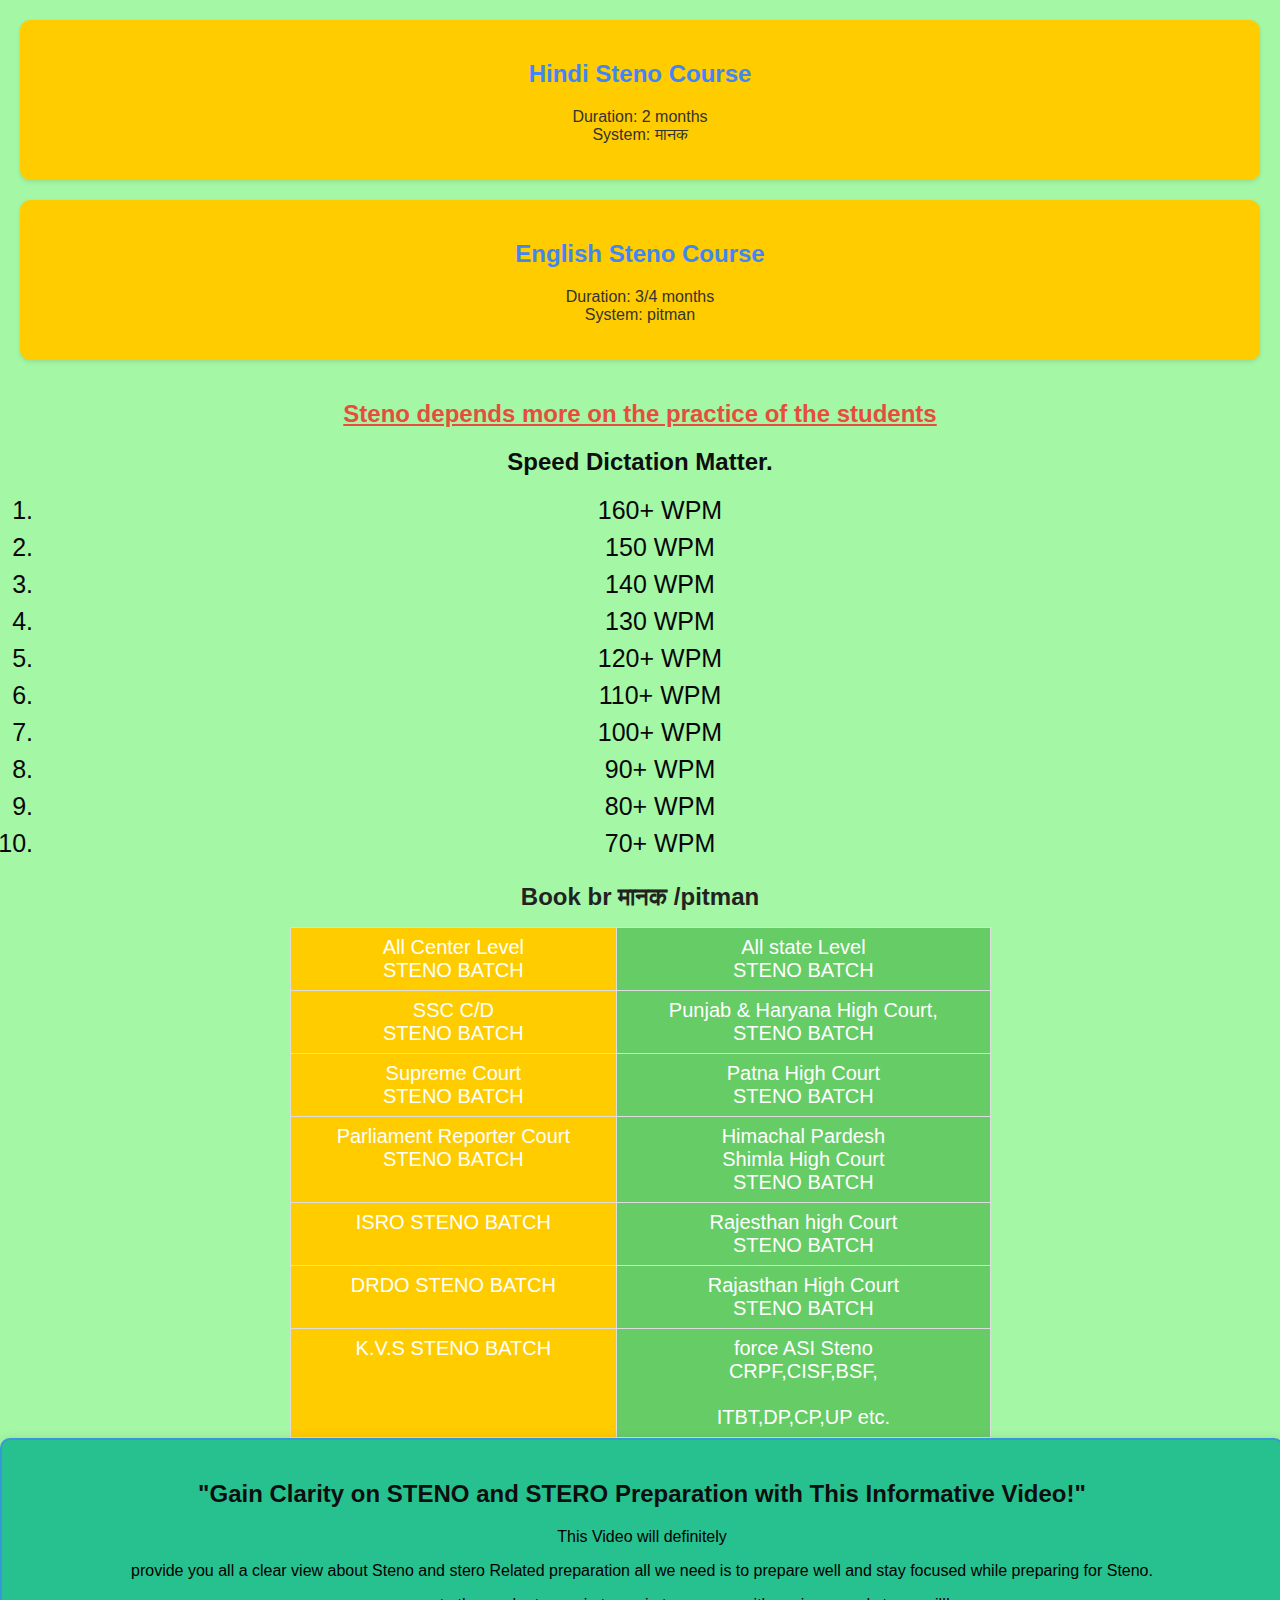
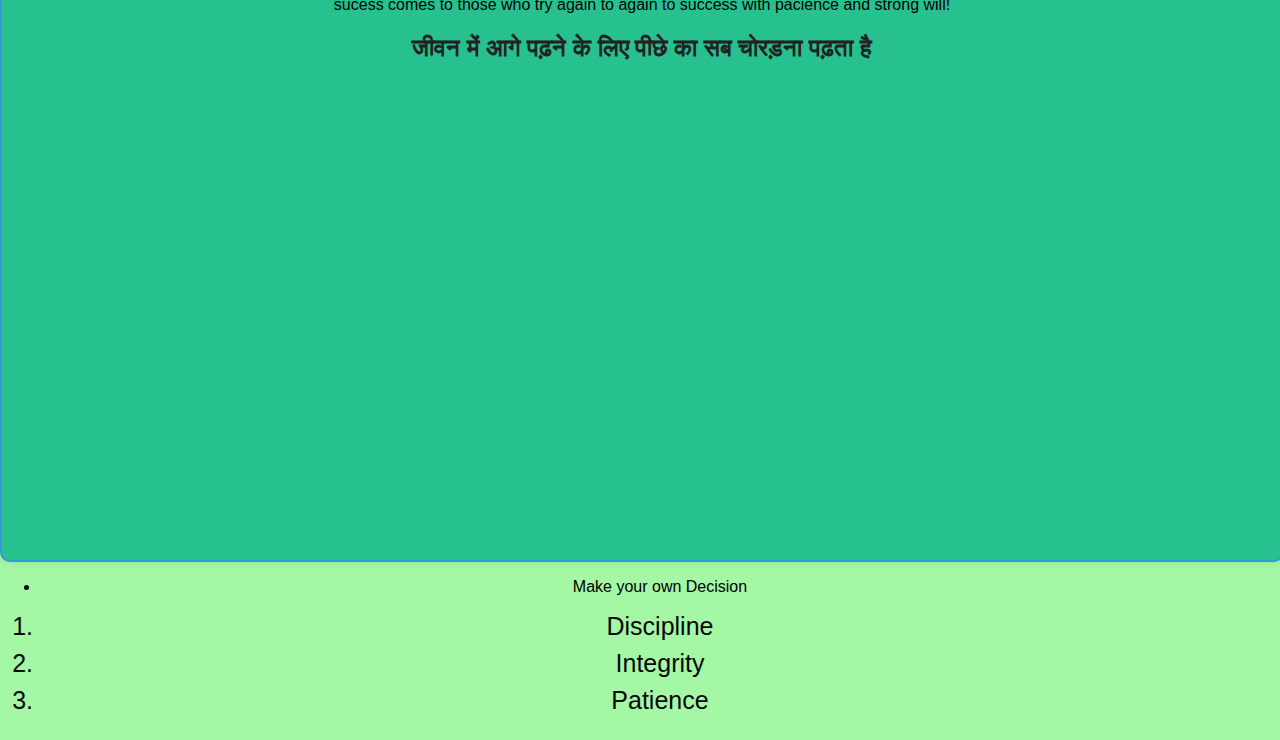
<file: index03.html>
<!DOCTYPE html>
<html>
<head>
  <link rel="stylesheet" type="text/css" href="style4.css">
</head>
<body>
  <div class="container">
    <h2 class="course-title">Hindi Steno Course</h2>
    <ul class="course-details">
      <li>Duration: 2 months</li>
      <li>System: मानक</li>
    </ul>
  </div>
  <div class="container">
    <h2 class="course-title">English Steno Course</h2>
    <ul class="course-details">
      <li>Duration: 3/4 months</li>
      <li>System: pitman</li>
    </ul>
  </div>
  <h1 class="practice-heading"><u>Steno depends more on the practice of the students</u></h1>
  <h2>Speed Dictation Matter.</h2>
  <ol>
    <li>160+ WPM</li>
    <li>150 WPM</li>
    <li>140 WPM</li>
    <li>130 WPM</li>
    <li>120+ WPM</li>
    <li>110+ WPM</li>
    <li>100+ WPM</li>
    <li>90+ WPM</li>
    <li>80+ WPM</li>
    <li>70+ WPM</li>

  </ol>
  <h1>Book br मानक /pitman</h1>
  <div class="table-container">
    <div class="row">
      <div class="cell column1">All Center Level  <BR>STENO BATCH</BR></div>
      <div class="cell column2">All state Level <BR>STENO BATCH</BR> </div>
    </div>
    <div class="row">
      <div class="cell column1">SSC C/D <BR>STENO BATCH</BR></div>
      <div class="cell column2">Punjab & Haryana High Court, <BR>STENO BATCH</BR></div>
    </div>
    <div class="row">
      <div class="cell column1">Supreme Court <br>STENO BATCH</div>
      <div class="cell column2">Patna High Court <br>STENO BATCH</div>
    </div>
    <div class="row">
      <div class="cell column1">Parliament Reporter Court <br>STENO BATCH</div>
      <div class="cell column2">Himachal Pardesh <br>Shimla High Court <br>STENO BATCH</div>
    </div>
    <div class="row">
      <div class="cell column1">ISRO STENO BATCH</div>
      <div class="cell column2">Rajesthan high Court <br>STENO BATCH</div>
    </div>
    <div class="row">
      <div class="cell column1">DRDO STENO BATCH</div>
      <div class="cell column2">Rajasthan High Court <br>STENO BATCH</div>
    </div>
    <div class="row">
      <div class="cell column1">K.V.S STENO BATCH</div>
      <div class="cell column2">force ASI Steno <BR>CRPF,CISF,BSF,</BR><BR>ITBT,DP,CP,UP etc.</BR></div>
    </div>
  </div>
  <div class="colorful-container">
    <div class="inner-content">
      <h2 class="colorful-heading">"Gain Clarity on STENO and STERO Preparation with This Informative Video!"</h2>
      <p class="colorful-text">This Video will definitely </p>
      <p>provide you all a clear view about Steno and stero Related preparation all we need is to prepare well and stay focused while preparing for Steno.</p>
      <p>sucess comes to those who try again to again to success with pacience and strong will!</p>
      <h1><b>जीवन में आगे पढ़ने के लिए पीछे का सब चोरड़ना पढ़ता है</b></h1>
    </div>
    </div>
    <ul>
      <li>Make your own Decision</li>
    </ul>
    <ol>
      <li>Discipline </li>
      <li>Integrity</li>
      <li>Patience</li>
    </ol>
    
  
</body>
</html>
</file>
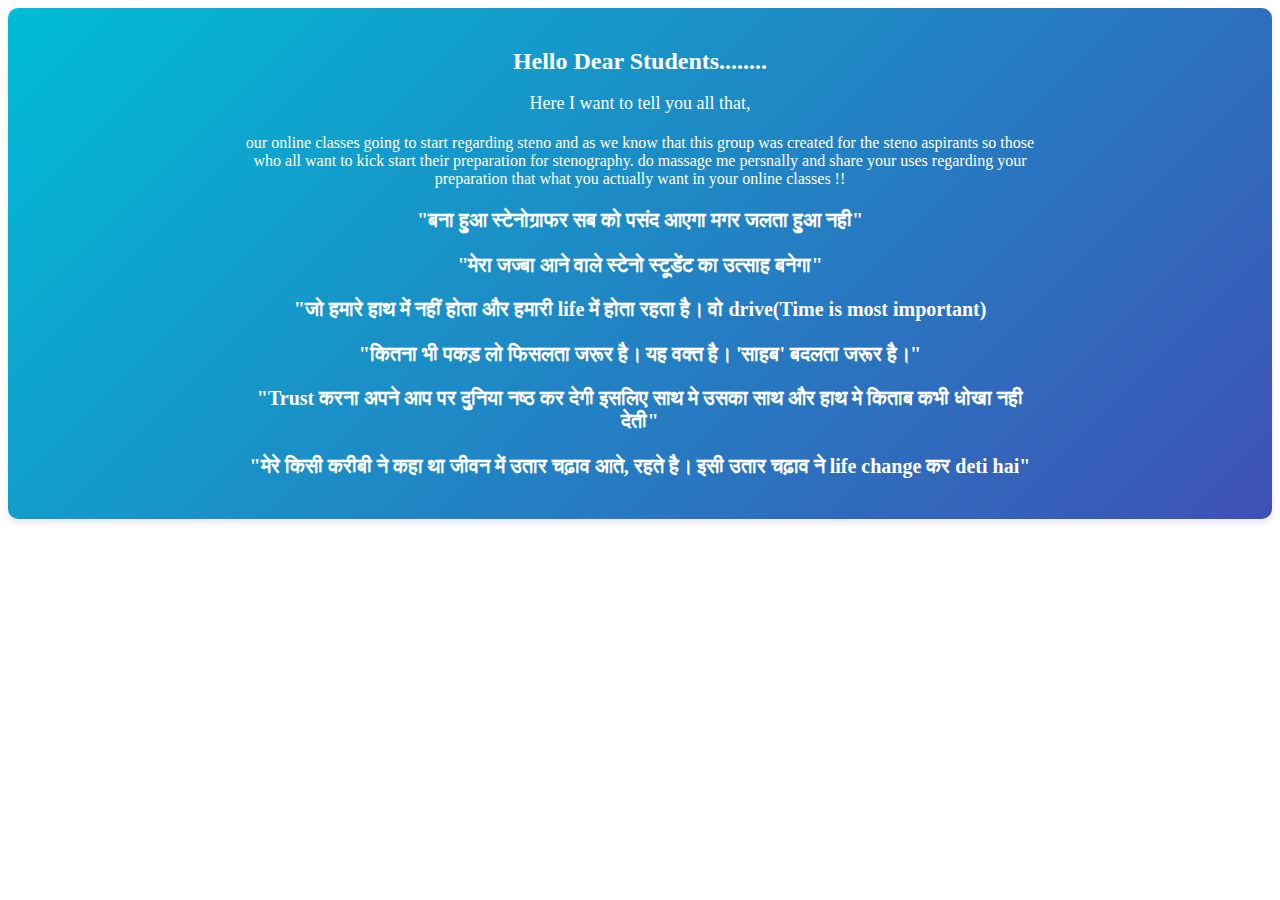
<file: index1.html>
<!DOCTYPE html>
<html lang="en">
<head>
    <meta charset="UTF-8">
    <meta name="viewport" content="width=device-width, initial-scale=1.0">
    <title>Document</title>
</head>
<body>
    <!DOCTYPE html>
<html>
<head>
  <link rel="stylesheet" type="text/css" href="style5.css">
</head>
<body>
  <div class="colorful-container">
    <div class="inner-content">
      <h2 class="colorful-heading">Hello Dear Students........</h2>
      <p class="colorful-text">Here I want to tell you all that,</p>
      <p>our online classes going to start regarding steno and as we know that this group was created for the steno aspirants so those who all want to kick start their preparation for stenography. do massage me persnally and share your uses regarding your preparation that what you actually want in your online classes !!</p>

      <h1><b>"बना हुआ स्टेनोग्राफर सब को पसंद आएगा मगर जलता हुआ नही"</b></h1>
      <h1><b>"मेरा जज्बा आने वाले स्टेनो स्टूडेंट का उत्साह बनेगा"</b></h1>
      <h1><b>"जो हमारे हाथ में नहीं होता और हमारी life में होता रहता है। वो drive(Time is most important)</b></h1>
      <h1><b>"कितना भी पकड़ लो फिसलता जरूर है। यह वक्त है। 'साहब' बदलता जरूर है।"</b></h1>
      <h1><b>"Trust करना अपने आप पर दुनिया नष्ठ कर देगी इसलिए साथ मे उसका साथ और हाथ मे किताब कभी धोखा नही देती"</b></h1>
      <h1><b>"मेरे किसी करीबी ने कहा था जीवन में उतार चढ़ाव आते, रहते है। इसी उतार चढ़ाव ने life change कर deti hai"</b></h1>
    </div>
  </div>
</body>
</html>
</body>
</html>
</file>
<file: style4.css>
body {
  font-family: Arial, sans-serif;
  background-color: #0f0e0f;
  margin: 0;
  padding: 0;
}

.container {
  background-color: #ffcc00;
  border-radius: 10px;
  padding: 20px;
  margin: 20px;
  box-shadow: 0 2px 4px rgba(0, 0, 0, 0.1);
}

.course-title {
  color: #4285f4;
}

.course-details {
  list-style: none;
  padding: 0;
  margin-top: 10px;
}

.course-details li {
  color: #333;
}

.practice-heading {
  text-align: center;
  margin-top: 40px;
  color: #e74c3c;

  
}
body {
  font-family: Arial, sans-serif;
  background-color: #a4f7a4;
  text-align: center;
  margin: 0;
  padding: 0;
}

h2 {
  margin-top: 20px;
  color: #0e0e0e;
}

ol {
  padding-left: 40px;
  font-size: 25px;
  color: #080808;
  margin-top: 10px;
}

ol li {
  margin-bottom: 8px;
}

h1 {
  font-size: 24px;
  margin-top: 20px;
  color: #222;
}
body {
  font-family: Arial, sans-serif;
}

.table-container {
  display: table;
  border-collapse: collapse;
  width: 700px;
  margin: auto;
}

.row {
  display: table-row;
}

.cell {
  display: table-cell;
  padding: 8px;
  border: 1px solid #ddd;
  text-align: center;
  color: #fff;
  font-size: 20px;
}

.column1 {
  background-color: #ffcc00;
}

.column2 {
  background-color: #66cc66;
}

.row:nth-child(1) {
  background-color: #ff6666;
}

.row:nth-child(2) {
  background-color: #66a3ff;
}

.row:nth-child(3) {
  background-color: #ff9933;
}

.row:nth-child(4) {
  background-color: #33cccc;
}

.row:nth-child(5) {
  background-color: #cc66cc;
}

.row:nth-child(6) {
  background<div class="table-container">
  <div class="row">
    <div class="cell column1">Row 1, Column 1</div>
    <div class="cell column2">Row 1, Column 2</div>
  </div>
  <div class="row">
    <div class="cell column1">Row 2, Column 1</div>
    <div class="cell column2">Row 2, Column 2</div>
  </div>
  <div class="row">
    <div class="cell column1">Row 3, Column 1</div>
    <div class="cell column2">Row 3, Column 2</div>
  </div>
  <div class="row">
    <div class="cell column1">Row 4, Column 1</div>
    <div class="cell column2">Row 4, Column 2</div>
  </div>
  <div class="row">
    <div class="cell column1">Row 5, Column 1</div>
    <div class="cell column2">Row 5, Column 2</div>
  </div>
  <div class="row">
    <div class="cell column1">Row 6, Column 1</div>
    <div class="cell column2">Row 6, Column 2</div>
  </div>
  <div class="row">
    <div class="cell column1">Row 7, Column 1</div>
    <div class="cell column2">Row 7, Column 2</div>
  </div>
</div>-color: #99cc66;
}

.row:nth-child(7) {
  background-color: #6666ff;
}

.colorful-container {
  position: relative;
  width: 100%;
  padding-top: 56.25%; /* 16:9 aspect ratio */
  background-color: #27c190;
  border: 2px solid #3498db;
  border-radius: 10px;
  box-shadow: 0 0 10px rgba(0, 0, 0, 0.1);
  overflow: hidden;
}

.inner-content {
  position: absolute;
  top: 0;
  left: 0;
  width: 100%;
  height: 100%;
  padding: 20px;
  box-sizing: border-box;
}
</file>
<file: style5.css>
/* Apply styles to the colorful container */
.colorful-container {
    background: linear-gradient(135deg, #00bcd4, #3f51b5);
    padding: 20px;
    border-radius: 10px;
    box-shadow: 0 4px 6px rgba(0, 0, 0, 0.1);
    color: white;
}

/* Style the inner content */
.inner-content {
    max-width: 800px;
    margin: 0 auto;
    text-align: center;
}

/* Style the colorful heading */
.colorful-heading {
    font-size: 24px;
    margin-bottom: 10px;
}

/* Style the colorful text */
.colorful-text {
    font-size: 18px;
    margin-bottom: 20px;
}

/* Apply styles to the emphasized headings */
h1 b {
    font-size: 20px;
    display: block;
    margin: 20px 0;
}
</file>
